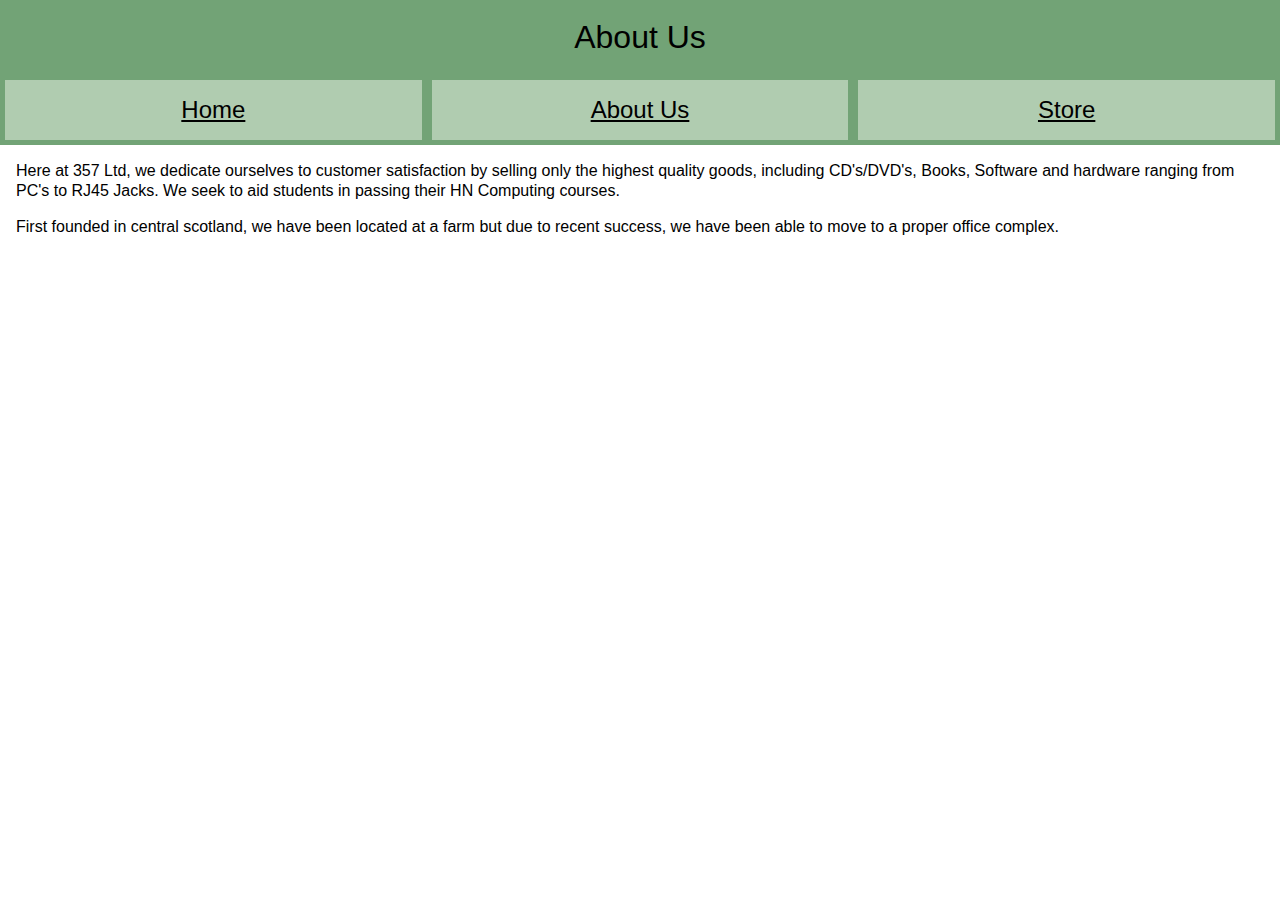
<file: aboutUs/index.html>
<!DOCTYPE html>
<html>

<head>
	<title>About Us</title>
	<link rel="stylesheet" href="../css/header.css">
	<link rel="stylesheet" href="../css/reset.css">
	<link rel="stylesheet" href="../css/general.css">
</head>

<body>

<header>
	<div class="table table1">
		<div class="row row1">
			<span class="cell"><h1>About Us</h1></span>
		</div>
	</div>
	<div class="table table2">
		<div class="row row2">
			<span class="cell"><h2><a href="../homePage/index.html">Home</a></h2></span>
			<span class="cell"><h2><a href="../aboutUs/index.html">About Us</a></h2></span>
			<span class="cell"><h2><a href="../storeFront/index.html">Store</a></h2></span>
		</div>
	</div>
</header>

<div id="About">
<p> Here at 357 Ltd, we dedicate ourselves to customer satisfaction by selling only the highest quality goods, including CD's/DVD's, Books, Software and hardware ranging from PC's to RJ45 Jacks. We seek to aid students in passing their HN Computing courses. </p>
<p> First founded in central scotland, we have been located at a farm but due to recent success, we have been able to move to a proper office complex.</p>
<p> </p>
</div>


</body>
</file>
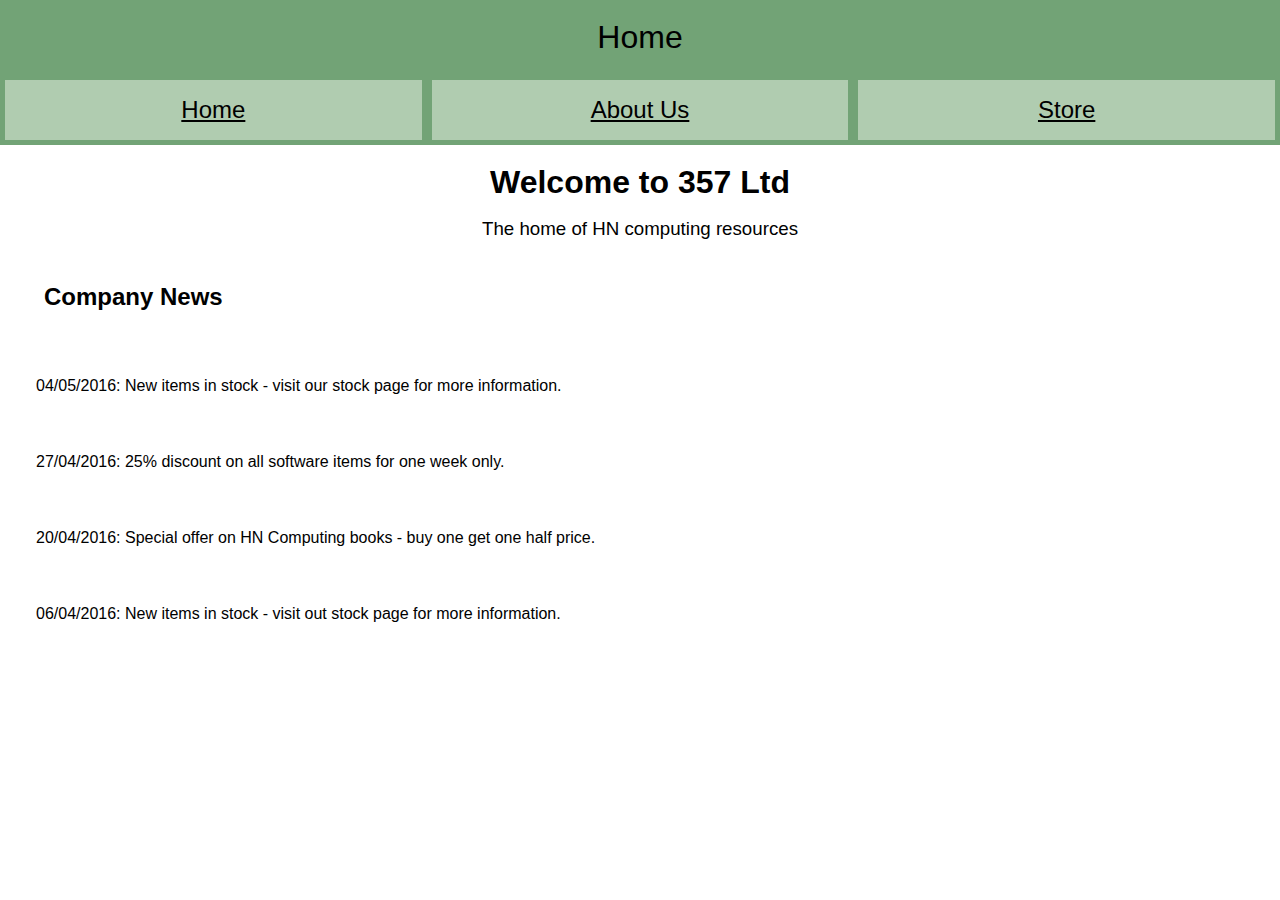
<file: homePage/index.html>
<!doctype html> 

<html> 
<title> 357 Ltd - Home </title> 

<link rel="stylesheet" href ="../css/header.css">
<link rel="stylesheet" href ="../css/reset.css">
<link rel="stylesheet" href ="../css/general.css">

</head>

<body> 

<header>
	<div class="table table1">
		<div class="row row1">
			<span class="cell"><h1>Home</h1></span>
		</div>
	</div>
	<div class="table table2">
		<div class="row row2">
			<span class="cell"><h2><a href="../homePage/index.html">Home</a></h2></span>
			<span class="cell"><h2><a href="../aboutUs/index.html">About Us</a></h2></span>
			<span class="cell"><h2><a href="../storeFront/index.html">Store</a></h2></span>
		</div>
	</div>
</header>

<h1 style = "text-align: center; font-weight: bold;"> Welcome to 357 Ltd</h1> 
<h3 style = "text-align: center;"> The home of HN computing resources</h3>

<p style="padding: 20px; font-weight: bold; font-size: 24px">Company News</p>
<p style="padding:20px;">04/05/2016: New items in stock - visit our stock page for more information.</p>  
<p style="padding:20px;">27/04/2016: 25% discount on all software items for one week only.</p>
<p style="padding:20px;">20/04/2016: Special offer on HN Computing books - buy one get one half price.</p>
<p style="padding:20px;">06/04/2016: New items in stock - visit out stock page for more information.</p>


</body> 

</html>
</file>
<file: css/header.css>
/* Fake Table Layout */
header .table {
	display: table;
	table-layout: fixed;
	width: 100vw;
}

header .row  {
	display: table-row;
	height: 2em;
}

header .cell {
	display: table-cell;
	width: 30vw;
	text-align: center;
}

header .row1 .cell {
	background-color: #72A376;
}

header .row2 .cell {
	background-color: #B0CCB0;
	border: 5px solid #72A376;
}

header span { width:100%; }
</file>
<file: css/general.css>
body {
	font-family: Open Sans, Verdana, Arial, sans-serif;
	overflow: visible;
}

h1 {
	font-size: 2em;
	margin: .67em 0;
}

h2 {
	font-size: 1.5em;
	margin: .75em 0;
}

h3 {
	font-size: 1.17em;
	margin: .83em 0;
	text-align: center;
}

p {
	margin: 1em;
	line-height: 1.25em;
}

a {
	color: #000;
}
a:hover {
	color: #72A376;
}

caption {
	padding-bottom: 1em;
}

/*
darker green	#72A376
lighter green	#B0CCB0
*/
</file>
